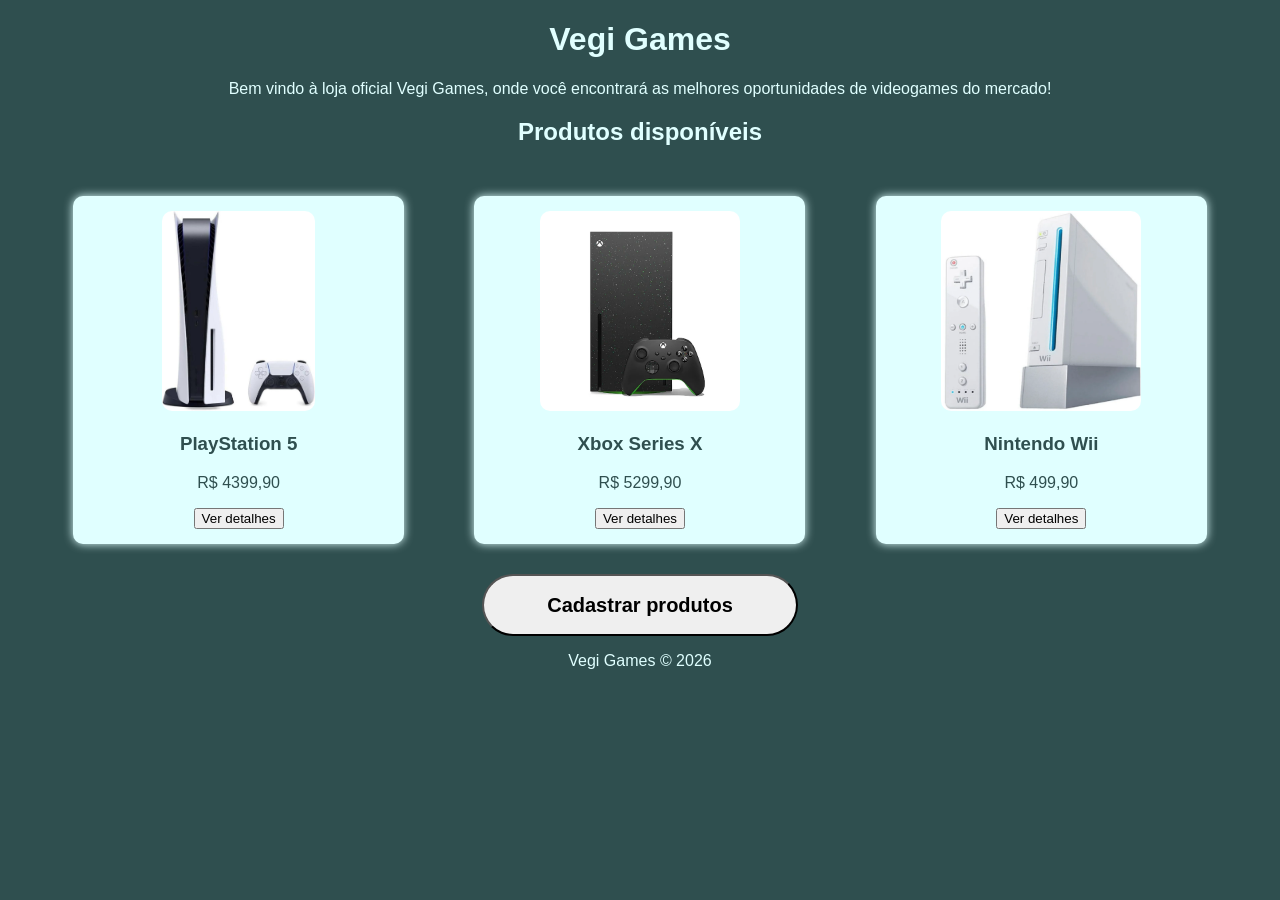
<file: Atividade 2/index.html>
<!DOCTYPE html>
<html>
    <head>
        <meta charset="UTF-8">
        <title>Produtos</title>
        <link rel="stylesheet" href="style.css">
    </head>
    <body>
        <header>
            <h1>Vegi Games</h1>
        </header>
        <main>
            <section>
                <p class="info-principal">
                    Bem vindo à loja oficial Vegi Games, onde você encontrará as melhores oportunidades de videogames do mercado!
                </p>
            </section>
            <section>
                <h2>Produtos disponíveis</h2>
            </section>
            <div class="produtos">
                <div class="prod">
                    <img src="ps5.jpeg">
                    <a href="https://www.playstation.com/pt-br/ps5/"><h3>PlayStation 5</h3></a>
                    <p class="preco">R$ 4399,90</p>
                    <a href="https://www.playstation.com/pt-br/ps5/"><button>Ver detalhes</button></a>
                </div>
                <div class="prod">
                    <img src="xbox.webp">
                    <a href="https://www.xbox.com/pt-BR/consoles/xbox-series-x"><h3>Xbox Series X</h3></a>
                    <p class="preco">R$ 5299,90</p>
                    <a href="https://www.xbox.com/pt-BR/consoles/xbox-series-x"><button>Ver detalhes</button></a>
                </div>
                <div class="prod">
                    <img src="wii.webp">
                    <a href="https://www.mercadolivre.com.br/wii-rvl-001-usa-512mb-standard-cor-branco-excelente-recondicionado/p/MLB2014104236?pdp_filters=item_id%3AMLB7370656712&from=gshop&matt_tool=61921241&matt_word=&matt_source=google&matt_campaign_id=22090354535&matt_ad_group_id=193694065327&matt_match_type=&matt_network=g&matt_device=c&matt_creative=787871579246&matt_keyword=&matt_ad_position=&matt_ad_type=pla&matt_merchant_id=735125422&matt_product_id=MLB2014104236-product&matt_product_partition_id=2496656095838&matt_target_id=pla-2496656095838&cq_src=google_ads&cq_cmp=22090354535&cq_net=g&cq_plt=gp&cq_med=pla&gad_source=1&gad_campaignid=22090354535&gbraid=0AAAAAD93qcCP2fOwUQLxU6kDPedBfQMBq&gclid=Cj0KCQjw2OnUBhC2ARIsACKyfaHqRdEvTPEdRBOXAl4Ujsl--BTjCVZh88mWEa2ZRlcwLSmmZAAocmoaAprnEALw_wcB"><h3>Nintendo Wii</h3></a>
                    <p class="preco">R$ 499,90</p>
                    <a href="https://www.mercadolivre.com.br/wii-rvl-001-usa-512mb-standard-cor-branco-excelente-recondicionado/p/MLB2014104236?pdp_filters=item_id%3AMLB7370656712&from=gshop&matt_tool=61921241&matt_word=&matt_source=google&matt_campaign_id=22090354535&matt_ad_group_id=193694065327&matt_match_type=&matt_network=g&matt_device=c&matt_creative=787871579246&matt_keyword=&matt_ad_position=&matt_ad_type=pla&matt_merchant_id=735125422&matt_product_id=MLB2014104236-product&matt_product_partition_id=2496656095838&matt_target_id=pla-2496656095838&cq_src=google_ads&cq_cmp=22090354535&cq_net=g&cq_plt=gp&cq_med=pla&gad_source=1&gad_campaignid=22090354535&gbraid=0AAAAAD93qcCP2fOwUQLxU6kDPedBfQMBq&gclid=Cj0KCQjw2OnUBhC2ARIsACKyfaHqRdEvTPEdRBOXAl4Ujsl--BTjCVZh88mWEa2ZRlcwLSmmZAAocmoaAprnEALw_wcB"><button>Ver detalhes</button></a>
                </div>
            </div>
            <section>
                <a href="form.html"><button class="botao-cad"><h2>Cadastrar produtos</h2></button></a>
            </section>
        </main>
        <footer>
            <p>Vegi Games © 2026</p>
        </footer>
    </body>
</html>
</file>
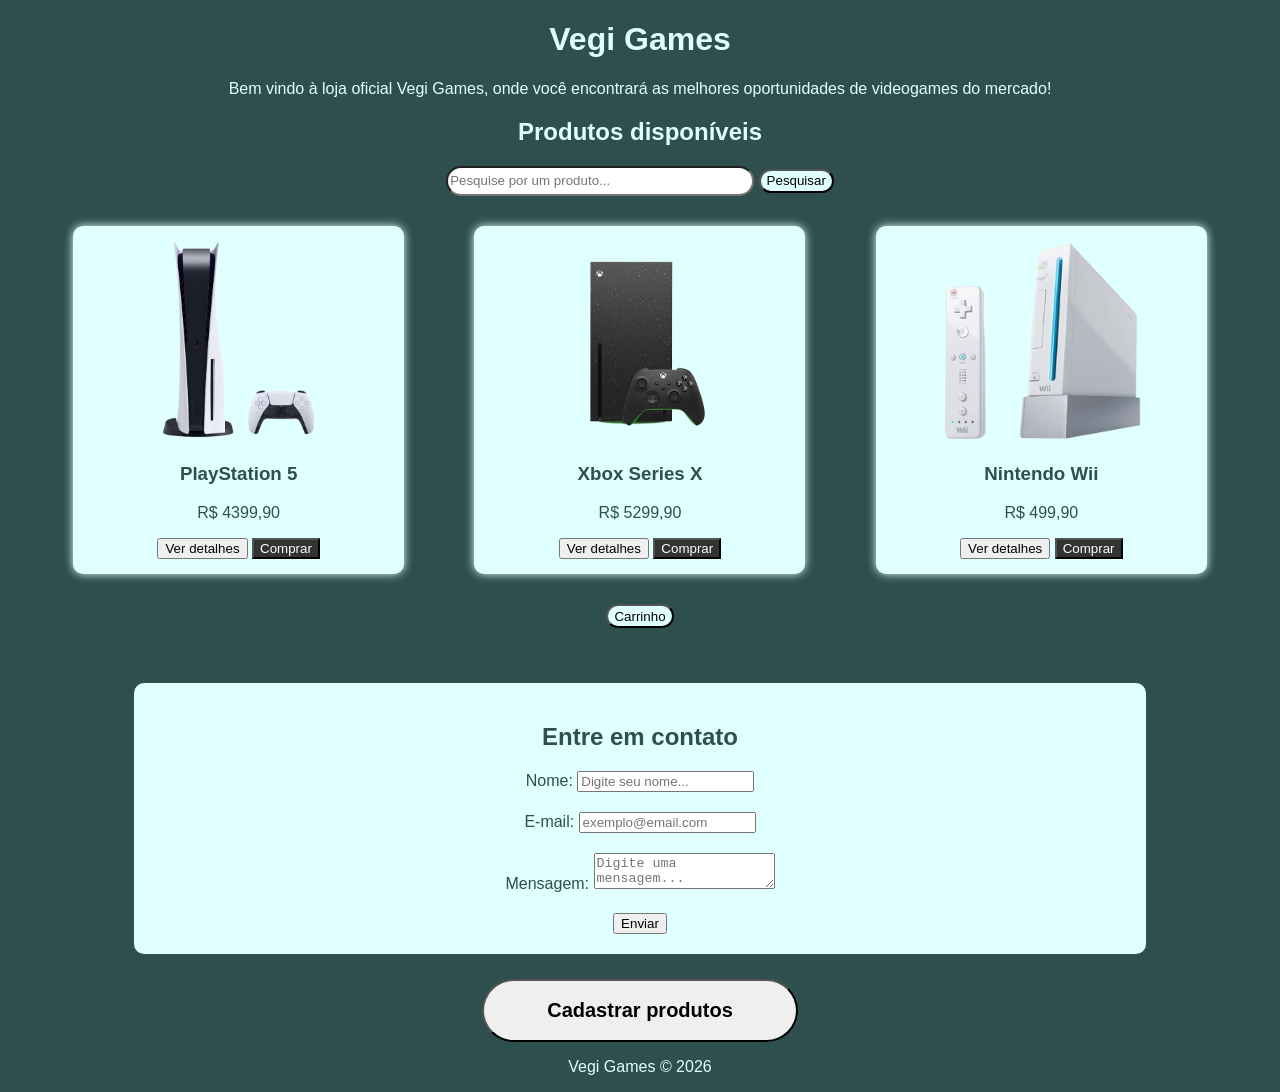
<file: Atividade 3/index.html>
<!DOCTYPE html>
<html>
    <head>
        <meta charset="UTF-8">
        <title>Produtos</title>
        <link rel="stylesheet" href="style.css">
    </head>
    <body>
        <header>
            <div>
                <h1>Vegi Games</h1>
            </div>
        </header>
        <main>
            <section>
                <p class="info-principal">
                    Bem vindo à loja oficial Vegi Games, onde você encontrará as melhores oportunidades de videogames do mercado!
                </p>
            </section>
            <section>
                <h2>Produtos disponíveis</h2>
                <div class="div-pesquisa">
                    <form id="form-pesquisa">
                        <input id="campo-pesquisa" name="pesquisa" type=" text" placeholder="Pesquise por um produto...">
                        <button class="botao-pesquisar">Pesquisar</button>
                    </form>
                </div>
            </section>
            <div class="produtos">
                <div class="prod" id="ps5">
                    <img src="ps5.png">
                    <a href="https://www.playstation.com/pt-br/ps5/"><h3 class="prod-nome-ps5">PlayStation 5</h3></a>
                    <p class="preco">R$ 4399,90</p>
                    <a href="https://www.playstation.com/pt-br/ps5/"><button>Ver detalhes</button></a>
                    <button class="bt-comprar" id="bt-comprar-ps5">Comprar</button>
                </div>
                <div class="prod" id="xbox">
                    <img src="xbox.png">
                    <a href="https://www.xbox.com/pt-BR/consoles/xbox-series-x"><h3 class="prod-nome-xbox">Xbox Series X</h3></a>
                    <p class="preco">R$ 5299,90</p>
                    <a href="https://www.xbox.com/pt-BR/consoles/xbox-series-x"><button>Ver detalhes</button></a>
                    <button class="bt-comprar" id="bt-comprar-xbox">Comprar</button>
                </div>
                <div class="prod" id="wii">
                    <img src="wii.png">
                    <a href="https://www.mercadolivre.com.br/wii-rvl-001-usa-512mb-standard-cor-branco-excelente-recondicionado/p/MLB2014104236?pdp_filters=item_id%3AMLB7370656712&from=gshop&matt_tool=61921241&matt_word=&matt_source=google&matt_campaign_id=22090354535&matt_ad_group_id=193694065327&matt_match_type=&matt_network=g&matt_device=c&matt_creative=787871579246&matt_keyword=&matt_ad_position=&matt_ad_type=pla&matt_merchant_id=735125422&matt_product_id=MLB2014104236-product&matt_product_partition_id=2496656095838&matt_target_id=pla-2496656095838&cq_src=google_ads&cq_cmp=22090354535&cq_net=g&cq_plt=gp&cq_med=pla&gad_source=1&gad_campaignid=22090354535&gbraid=0AAAAAD93qcCP2fOwUQLxU6kDPedBfQMBq&gclid=Cj0KCQjw2OnUBhC2ARIsACKyfaHqRdEvTPEdRBOXAl4Ujsl--BTjCVZh88mWEa2ZRlcwLSmmZAAocmoaAprnEALw_wcB"><h3 class="prod-nome-wii">Nintendo Wii</h3></a>
                    <p class="preco">R$ 499,90</p>
                    <a href="https://www.mercadolivre.com.br/wii-rvl-001-usa-512mb-standard-cor-branco-excelente-recondicionado/p/MLB2014104236?pdp_filters=item_id%3AMLB7370656712&from=gshop&matt_tool=61921241&matt_word=&matt_source=google&matt_campaign_id=22090354535&matt_ad_group_id=193694065327&matt_match_type=&matt_network=g&matt_device=c&matt_creative=787871579246&matt_keyword=&matt_ad_position=&matt_ad_type=pla&matt_merchant_id=735125422&matt_product_id=MLB2014104236-product&matt_product_partition_id=2496656095838&matt_target_id=pla-2496656095838&cq_src=google_ads&cq_cmp=22090354535&cq_net=g&cq_plt=gp&cq_med=pla&gad_source=1&gad_campaignid=22090354535&gbraid=0AAAAAD93qcCP2fOwUQLxU6kDPedBfQMBq&gclid=Cj0KCQjw2OnUBhC2ARIsACKyfaHqRdEvTPEdRBOXAl4Ujsl--BTjCVZh88mWEa2ZRlcwLSmmZAAocmoaAprnEALw_wcB"><button>Ver detalhes</button></a>
                    <button class="bt-comprar" id="bt-comprar-wii">Comprar</button>
                </div>
                <div class="esconde" id="mensagem-carrinho-vazio">
                    <p>Nenhum item corresponde à pesquisa.</p>
                </div>
            </div>
            <div class="carrinho">
                <a href="carrinho.html"><button id="bt-carrinho">Carrinho</button></a>
            </div>
            <div id="mensagem-carrinho" class="esconde">

            </div>
            <section>
                <div class="contato">
                    <h2>Entre em contato</h2>
                    <form id="form-contato">
                        <div id="div-nome">
                            <label>Nome:</label>
                            <input name="nome" type="text" class="campo-contato" id="nome" placeholder="Digite seu nome...">
                        </div>
                        <div id="div-email">
                            <label>E-mail:</label>
                            <input name="email" type="email" class="campo-contato" id="email" placeholder="exemplo@email.com">
                        </div>
                        <div id="div-mensagem">
                            <label>Mensagem:</label>
                            <textarea name="mensagem" class="campo-contato" id="mensagem" placeholder="Digite uma mensagem..."></textarea>
                        </div>
                        <div id="div-erro" class="esconde">
                            <p>Preencha os campos obrigatórios para enviar o formulário.</p>
                        </div>
                        <button id="bt-enviar-contato">Enviar</button>
                    </form>
                </div>
            </section>
            <section>
                <a href="form.html"><button class="botao-cad"><h2>Cadastrar produtos</h2></button></a>
            </section>
        </main>
        <footer>
            <p>Vegi Games © 2026</p>
        </footer>

        <script src="script.js"></script>
    </body>
</html>
</file>
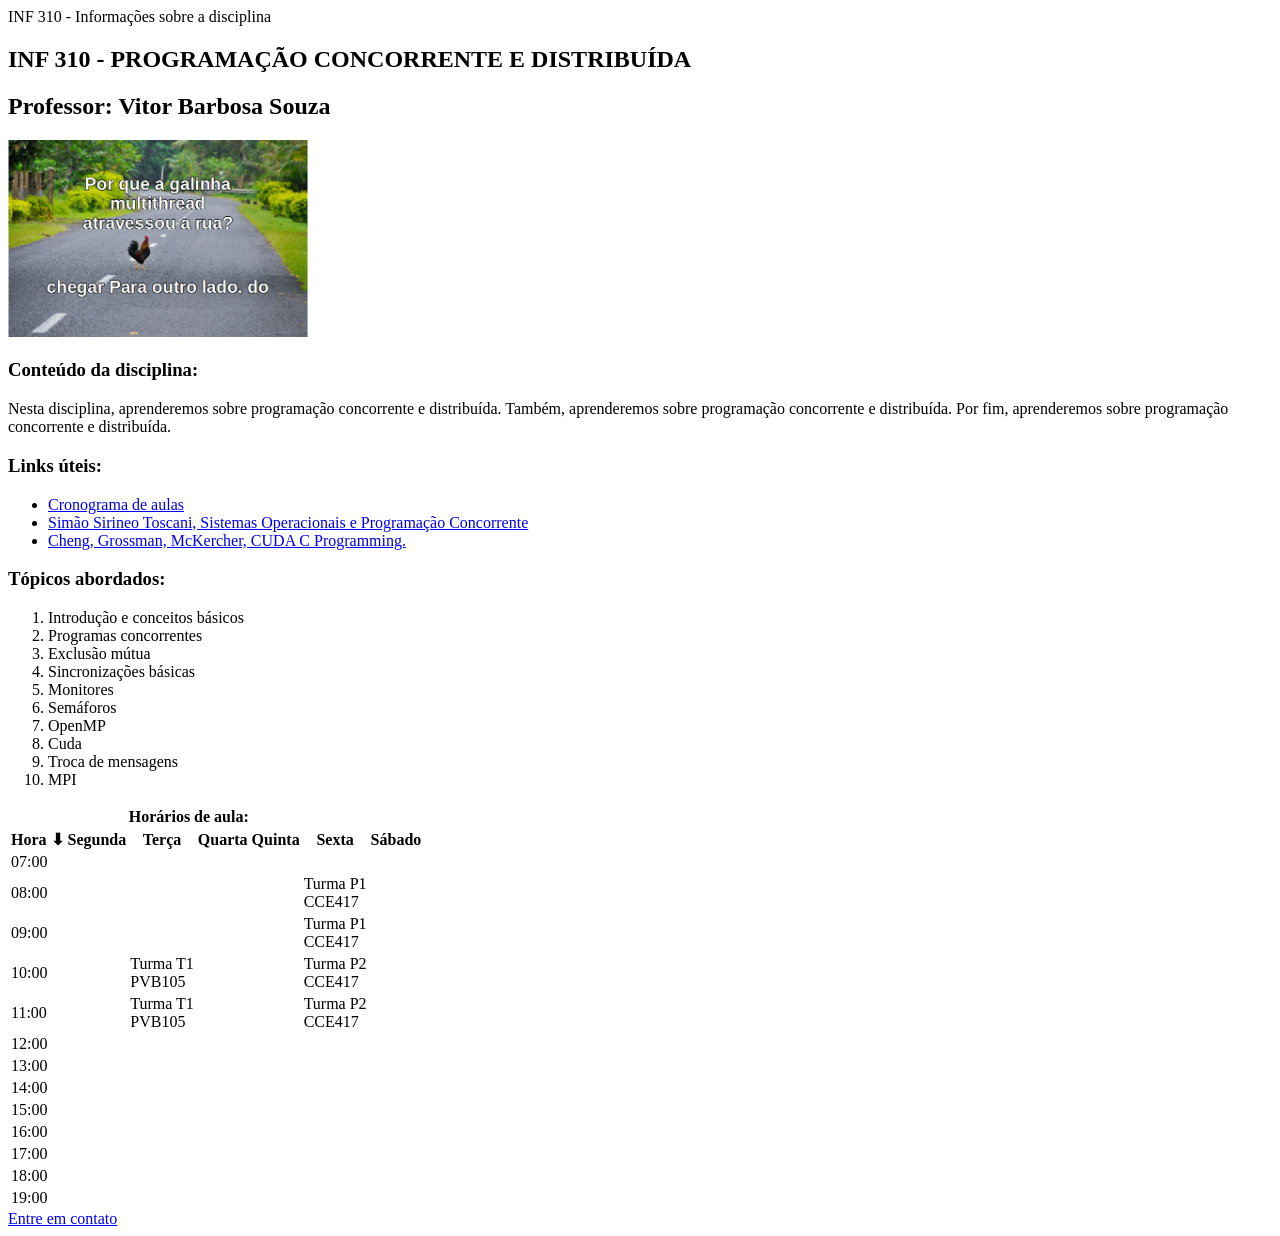
<file: Parte1.html>
<!DOCTYPE html>
<html>
    <head>
        <meta charset="UTF-8">
        <title>INF 310 - Página principal</title>
    </head>

    <body>
        <header>
            INF 310 - Informações sobre a disciplina
        </header>

        <main>
            <section id="main-info">
                <h1>INF 310 - PROGRAMAÇÃO CONCORRENTE E DISTRIBUÍDA</h1>
                <h2>Professor: Vitor Barbosa Souza</h2>
                <img src="multithread_chicken_2.png" width="300 px">
            </section>

            <section id="info">
                <p>
                    <h3>Conteúdo da disciplina:</h3>
                    Nesta disciplina, aprenderemos sobre programação concorrente e distribuída.
                    Também, aprenderemos sobre programação concorrente e distribuída.
                    Por fim, aprenderemos sobre programação concorrente e distribuída.
                </p>

                <h3>Links úteis:</h3>
                <ul>
                    <li><a href="https://ava.ufv.br/mod/url/view.php?id=754692">Cronograma de aulas</a></li>
                    <li><a href="https://www.inf.ufrgs.br/site/publicacoes/livros-didaticos/sistemas-operacionais-e-programacao-concorrente/">Simão Sirineo Toscani, Sistemas Operacionais e Programação Concorrente</a></li>
                    <li><a href="https://www.amazon.com.br/Professional-Cuda-Programming-John-Cheng/dp/1118739329">Cheng, Grossman, McKercher, CUDA C Programming.</a></li>
                </ul>

                <h3>Tópicos abordados:</h3>
                <ol>
                    <li>Introdução e conceitos básicos</li>
                    <li>Programas concorrentes</li>
                    <li>Exclusão mútua</li>
                    <li>Sincronizações básicas</li>
                    <li>Monitores</li>
                    <li>Semáforos</li>
                    <li>OpenMP</li>
                    <li>Cuda</li>
                    <li>Troca de mensagens</li>
                    <li>MPI</li>
                </ol>
            </section>

            <section id="classes">
                <table>
                    <tr>
                        <th colspan="6">Horários de aula:</th>
                    </tr>
                    <tr>
                        <th>Hora ⬇</th>
                        <th>Segunda</th>
                        <th>Terça</th>
                        <th>Quarta</th>
                        <th>Quinta</th>
                        <th>Sexta</th>
                        <th>Sábado</th>
                    </tr>
                    <tr>
                        <td>07:00</td>
                        <td></td>
                        <td></td>
                        <td></td>
                        <td></td>
                        <td></td>
                        <td></td>
                    </tr>
                    <tr>
                        <td>08:00</td>
                        <td></td>
                        <td></td>
                        <td></td>
                        <td></td>
                        <td>Turma P1<br>CCE417</td>
                        <td></td>
                    </tr>
                    <tr>
                        <td>09:00</td>
                        <td></td>
                        <td></td>
                        <td></td>
                        <td></td>
                        <td>Turma P1<br>CCE417</td>
                        <td></td>
                    </tr>
                    <tr>
                        <td>10:00</td>
                        <td></td>
                        <td>Turma T1<br>PVB105</td>
                        <td></td>
                        <td></td>
                        <td>Turma P2<br>CCE417</td>
                        <td></td>
                    </tr>
                    <tr>
                        <td>11:00</td>
                        <td></td>
                        <td>Turma T1<br>PVB105</td>
                        <td></td>
                        <td></td>
                        <td>Turma P2<br>CCE417</td>
                        <td></td>
                    </tr>
                    <tr>
                        <td>12:00</td>
                        <td></td>
                        <td></td>
                        <td></td>
                        <td></td>
                        <td></td>
                        <td></td>
                    </tr>
                    <tr>
                        <td>13:00</td>
                        <td></td>
                        <td></td>
                        <td></td>
                        <td></td>
                        <td></td>
                        <td></td>
                    </tr>
                    <tr>
                        <td>14:00</td>
                        <td></td>
                        <td></td>
                        <td></td>
                        <td></td>
                        <td></td>
                        <td></td>
                    </tr>
                    <tr>
                        <td>15:00</td>
                        <td></td>
                        <td></td>
                        <td></td>
                        <td></td>
                        <td></td>
                        <td></td>
                    </tr>
                    <tr>
                        <td>16:00</td>
                        <td></td>
                        <td></td>
                        <td></td>
                        <td></td>
                        <td></td>
                        <td></td>
                    </tr>
                    <tr>
                        <td>17:00</td>
                        <td></td>
                        <td></td>
                        <td></td>
                        <td></td>
                        <td></td>
                        <td></td>
                    </tr>
                    <tr>
                        <td>18:00</td>
                        <td></td>
                        <td></td>
                        <td></td>
                        <td></td>
                        <td></td>
                        <td></td>
                    </tr>
                    <tr>
                        <td>19:00</td>
                        <td></td>
                        <td></td>
                        <td></td>
                        <td></td>
                        <td></td>
                        <td></td>
                    </tr>
                </table>
            </section>

        </main>

        <footer>
            <a href="Parte1_form.html" target="_blank">Entre em contato</a>
        </footer>
    </body>


</html>
</file>
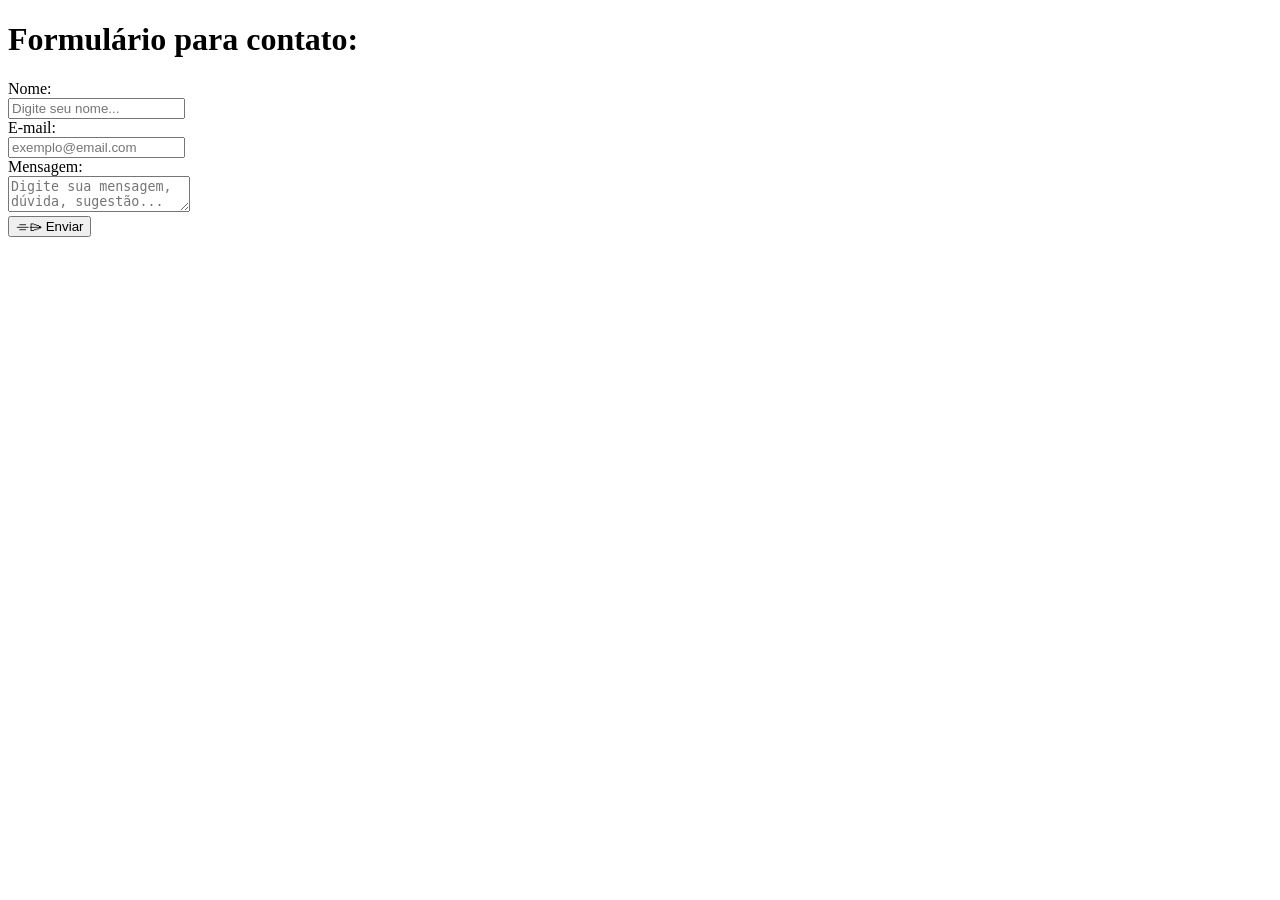
<file: Parte1_form.html>
<!DOCTYPE html>
<html>
    <head>
        <meta charset="UTF-8">
        <title>INF 310 - Contato</title>
    </head>
    
    <body>
        <h1>Formulário para contato:</h1>
        <form id="form_contato" method="post" action="/contato">
            <label for="name">Nome:</label><br>
            <input id="name" type="text" placeholder="Digite seu nome..."><br>
            <label for="email">E-mail:</label><br>
            <input id="email" type="email" placeholder="exemplo@email.com"><br>
            <label for="content">Mensagem:</label><br>
            <textarea id="content" placeholder="Digite sua mensagem, dúvida, sugestão..."></textarea><br>
            <button>⌯⌲ Enviar</button>
        </form>

    </body>


</html>
</file>
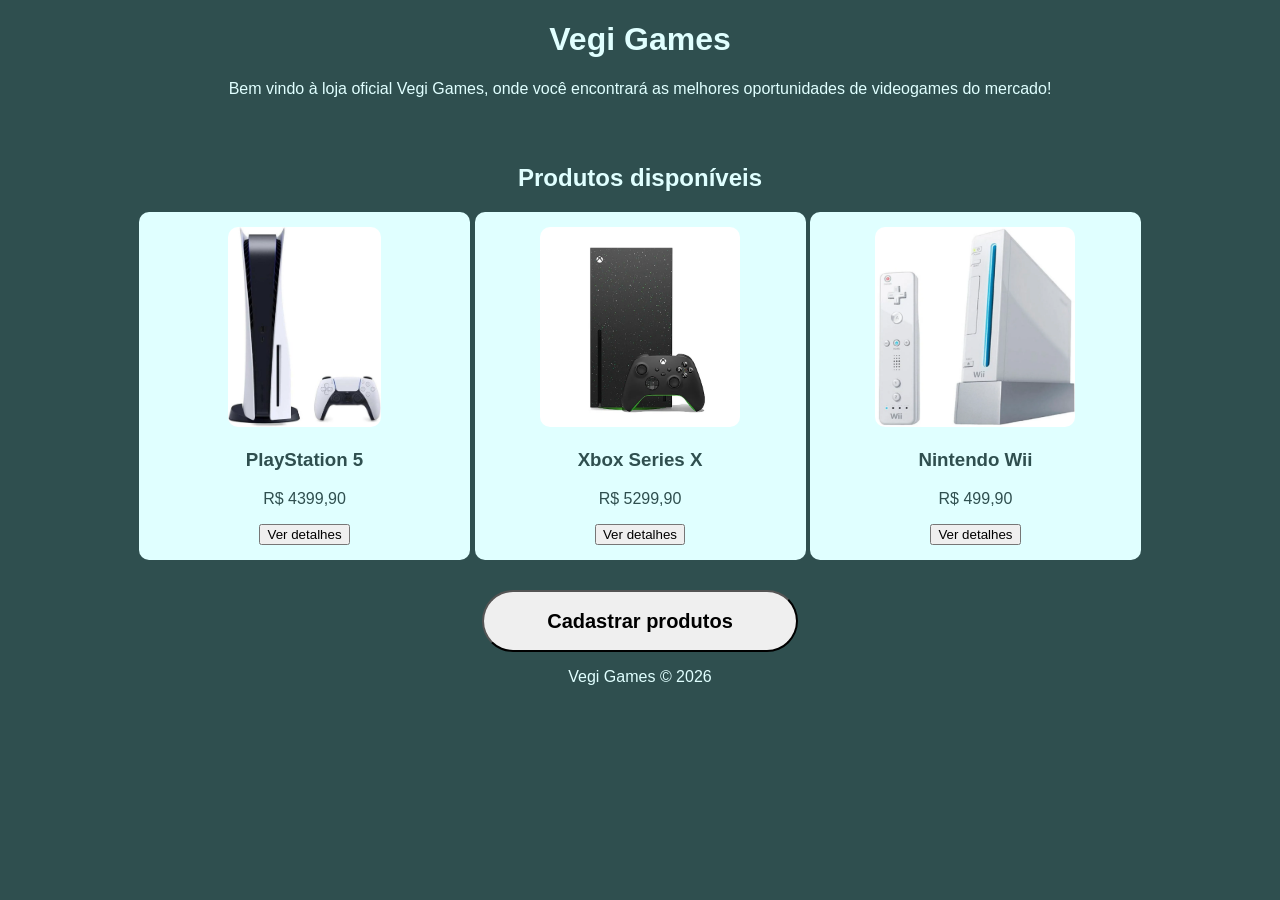
<file: Atividade 1/Parte2.html>
<!DOCTYPE html>
<html>
    <head>
        <meta charset="UTF-8">
        <title>Produtos</title>
        <link rel="stylesheet" href="Parte2.css">
    </head>
    <body>
        <header>
            <h1>Vegi Games</h1>
        </header>
        <main>
            <section>
                <p class="info-principal">
                    Bem vindo à loja oficial Vegi Games, onde você encontrará as melhores oportunidades de videogames do mercado!
                </p>
            </section>
            <div class="produtos">
                <h2>Produtos disponíveis</h2>
                <div class="prod">
                    <img src="ps5.jpeg">
                    <a href="https://www.playstation.com/pt-br/ps5/"><h3>PlayStation 5</h3></a>
                    <p class="preco">R$ 4399,90</p>
                    <a href="https://www.playstation.com/pt-br/ps5/"><button>Ver detalhes</button></a>
                </div>
                <div class="prod">
                    <img src="xbox.webp">
                    <a href="https://www.xbox.com/pt-BR/consoles/xbox-series-x"><h3>Xbox Series X</h3></a>
                    <p class="preco">R$ 5299,90</p>
                    <a href="https://www.xbox.com/pt-BR/consoles/xbox-series-x"><button>Ver detalhes</button></a>
                </div>
                <div class="prod">
                    <img src="wii.webp">
                    <a href="https://www.mercadolivre.com.br/wii-rvl-001-usa-512mb-standard-cor-branco-excelente-recondicionado/p/MLB2014104236?pdp_filters=item_id%3AMLB7370656712&from=gshop&matt_tool=61921241&matt_word=&matt_source=google&matt_campaign_id=22090354535&matt_ad_group_id=193694065327&matt_match_type=&matt_network=g&matt_device=c&matt_creative=787871579246&matt_keyword=&matt_ad_position=&matt_ad_type=pla&matt_merchant_id=735125422&matt_product_id=MLB2014104236-product&matt_product_partition_id=2496656095838&matt_target_id=pla-2496656095838&cq_src=google_ads&cq_cmp=22090354535&cq_net=g&cq_plt=gp&cq_med=pla&gad_source=1&gad_campaignid=22090354535&gbraid=0AAAAAD93qcCP2fOwUQLxU6kDPedBfQMBq&gclid=Cj0KCQjw2OnUBhC2ARIsACKyfaHqRdEvTPEdRBOXAl4Ujsl--BTjCVZh88mWEa2ZRlcwLSmmZAAocmoaAprnEALw_wcB"><h3>Nintendo Wii</h3></a>
                    <p class="preco">R$ 499,90</p>
                    <a href="https://www.mercadolivre.com.br/wii-rvl-001-usa-512mb-standard-cor-branco-excelente-recondicionado/p/MLB2014104236?pdp_filters=item_id%3AMLB7370656712&from=gshop&matt_tool=61921241&matt_word=&matt_source=google&matt_campaign_id=22090354535&matt_ad_group_id=193694065327&matt_match_type=&matt_network=g&matt_device=c&matt_creative=787871579246&matt_keyword=&matt_ad_position=&matt_ad_type=pla&matt_merchant_id=735125422&matt_product_id=MLB2014104236-product&matt_product_partition_id=2496656095838&matt_target_id=pla-2496656095838&cq_src=google_ads&cq_cmp=22090354535&cq_net=g&cq_plt=gp&cq_med=pla&gad_source=1&gad_campaignid=22090354535&gbraid=0AAAAAD93qcCP2fOwUQLxU6kDPedBfQMBq&gclid=Cj0KCQjw2OnUBhC2ARIsACKyfaHqRdEvTPEdRBOXAl4Ujsl--BTjCVZh88mWEa2ZRlcwLSmmZAAocmoaAprnEALw_wcB"><button>Ver detalhes</button></a>
                </div>
            </div>
            <section>
                <a href="Parte2_form.html"><button class="botao-cad"><h2>Cadastrar produtos</h2></button></a>
            </section>
        </main>
        <footer>
            <p>Vegi Games © 2026</p>
        </footer>
    </body>
</html>
</file>
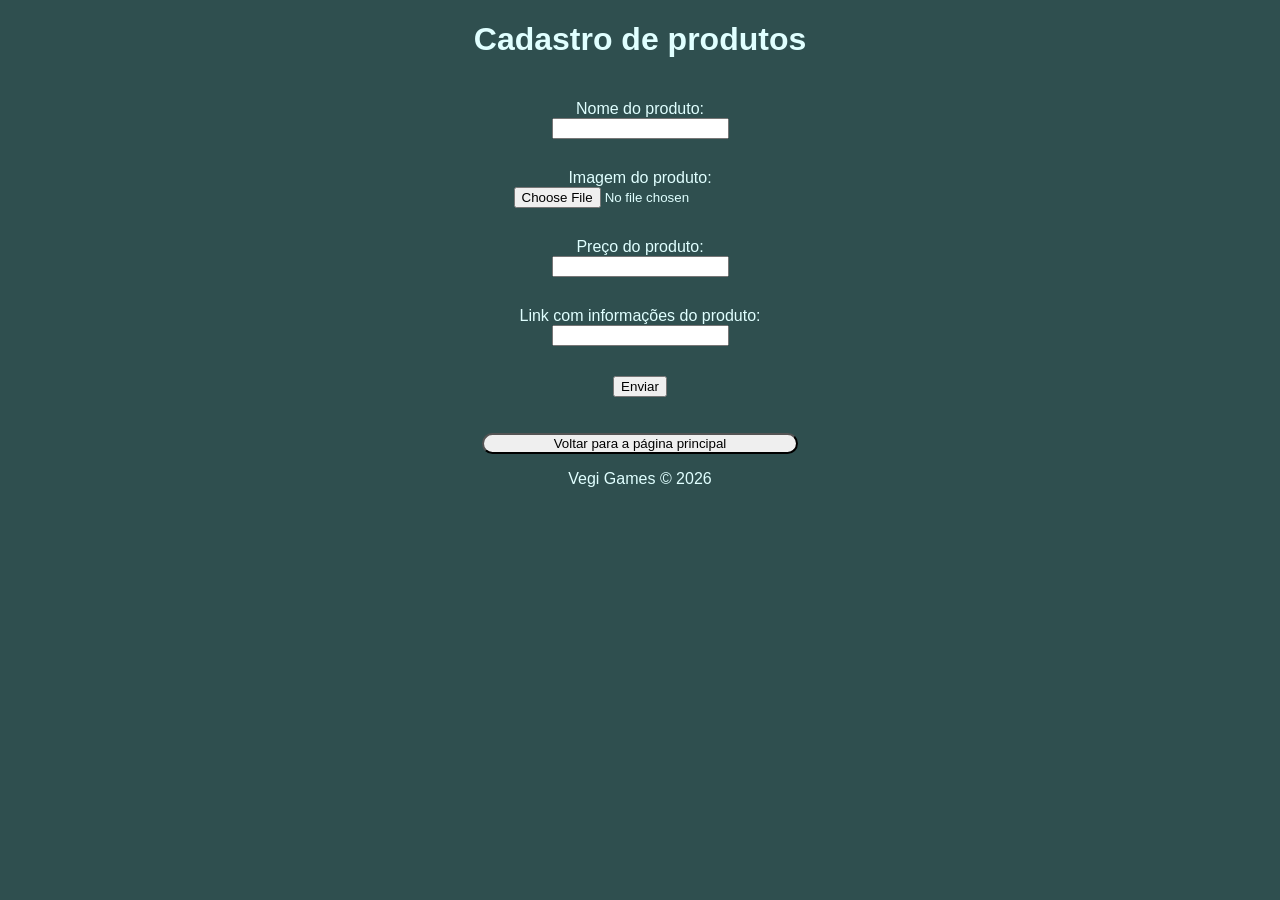
<file: Atividade 1/Parte2_form.html>
<!DOCTYPE html>
<html>
    <head>
        <meta charset="UTF-8">
        <title>Cadastro de produtos</title>
        <link rel="stylesheet" href="Parte2.css">
    </head>
    <body>
        <header>
            <h1>Cadastro de produtos</h1>
        </header>
        <main>
            <section id="cadastro">
                <form method="post" action="/cad">
                    <label>Nome do produto:</label><br>
                    <input type="text" name="nome"><br>

                    <label>Imagem do produto:</label><br>
                    <input type="file" name="imagem"><br>

                    <label>Preço do produto:</label><br>
                    <input type="number" step="0.01" name="preco"><br>

                    <label>Link com informações do produto:</label><br>
                    <input type="text" name="info"><br>

                    <button>Enviar</button>
                </form>
            </section>
        </main>
        <footer>
            <p><a href="Parte2.html"><button class="botao-cad">Voltar para a página principal</button></a></p>
            <p>Vegi Games © 2026</p>
        </footer>
    </body>
</html>
</file>
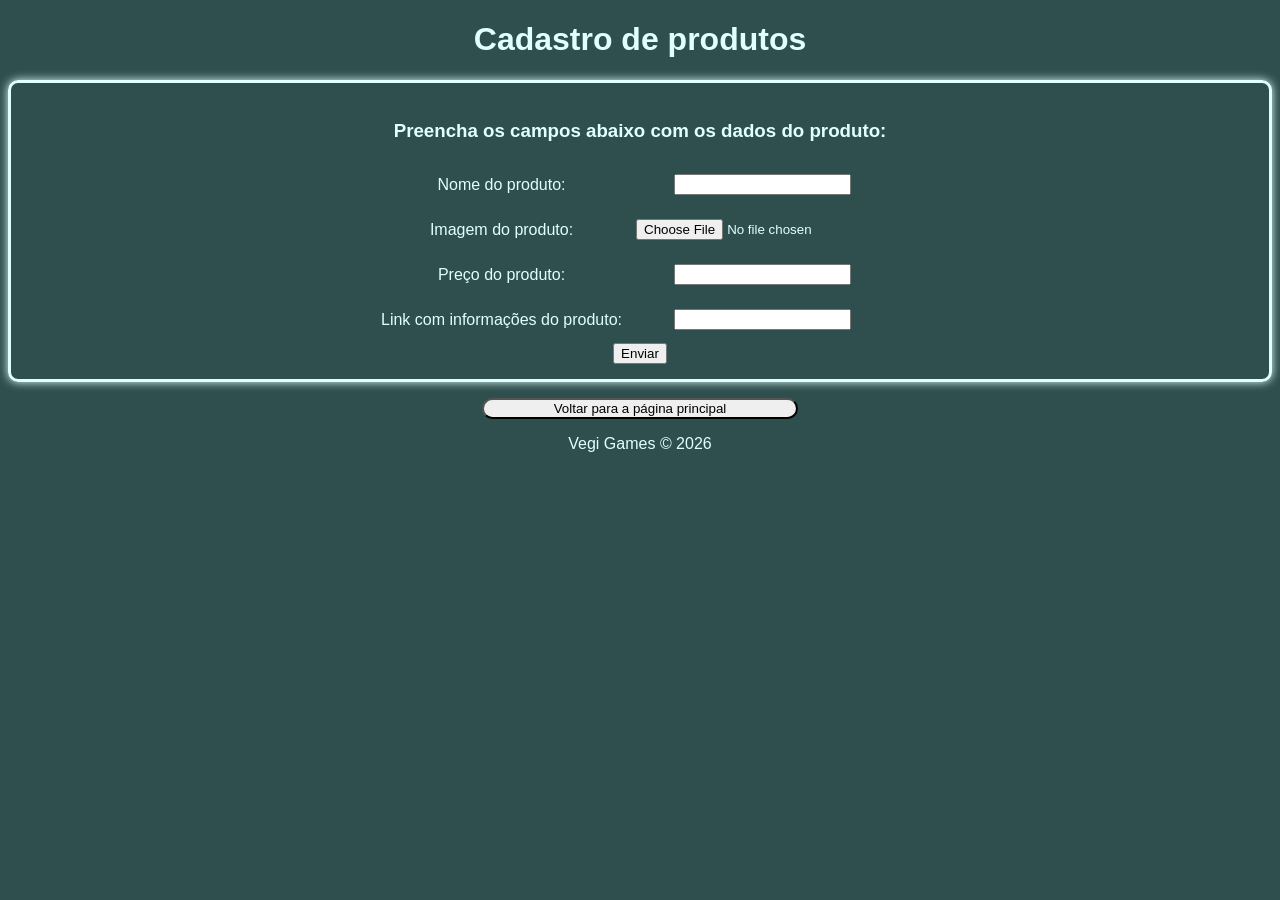
<file: Atividade 2/form.html>
<!DOCTYPE html>
<html>
    <head>
        <meta charset="UTF-8">
        <title>Cadastro de produtos</title>
        <link rel="stylesheet" href="style.css">
    </head>
    <body>
        <header>
            <h1>Cadastro de produtos</h1>
        </header>
        <main>
            <div class="container-cad">
                <form action="/cadastro" method="post">
                    <table>
                        <tr>
                            <th colspan="2"><h3>Preencha os campos abaixo com os dados do produto:</h3></th>
                        </tr>
                        <tr>
                            <td><label>Nome do produto:</label></td>
                            <td><input type="text" name="nome"></td>
                        </tr>
                        <tr>
                            <td><label>Imagem do produto:</label></td>
                            <td><input type="file" name="imagem"></td>
                        </tr>
                        <tr>
                            <td><label>Preço do produto:</label></td>
                            <td><input type="number" step="0.01" name="preco"></td>
                        </tr>
                        <tr>
                            <td><label>Link com informações do produto:</label></td>
                            <td><input type="text" name="info"></td>
                        </tr>
                    </table>
                    <button>Enviar</button>
                </form>
            </div>
        </main>
        <footer>
            <p><a href="index.html"><button class="botao-cad">Voltar para a página principal</button></a></p>
            <p>Vegi Games © 2026</p>
        </footer>
    </body>
</html>
</file>
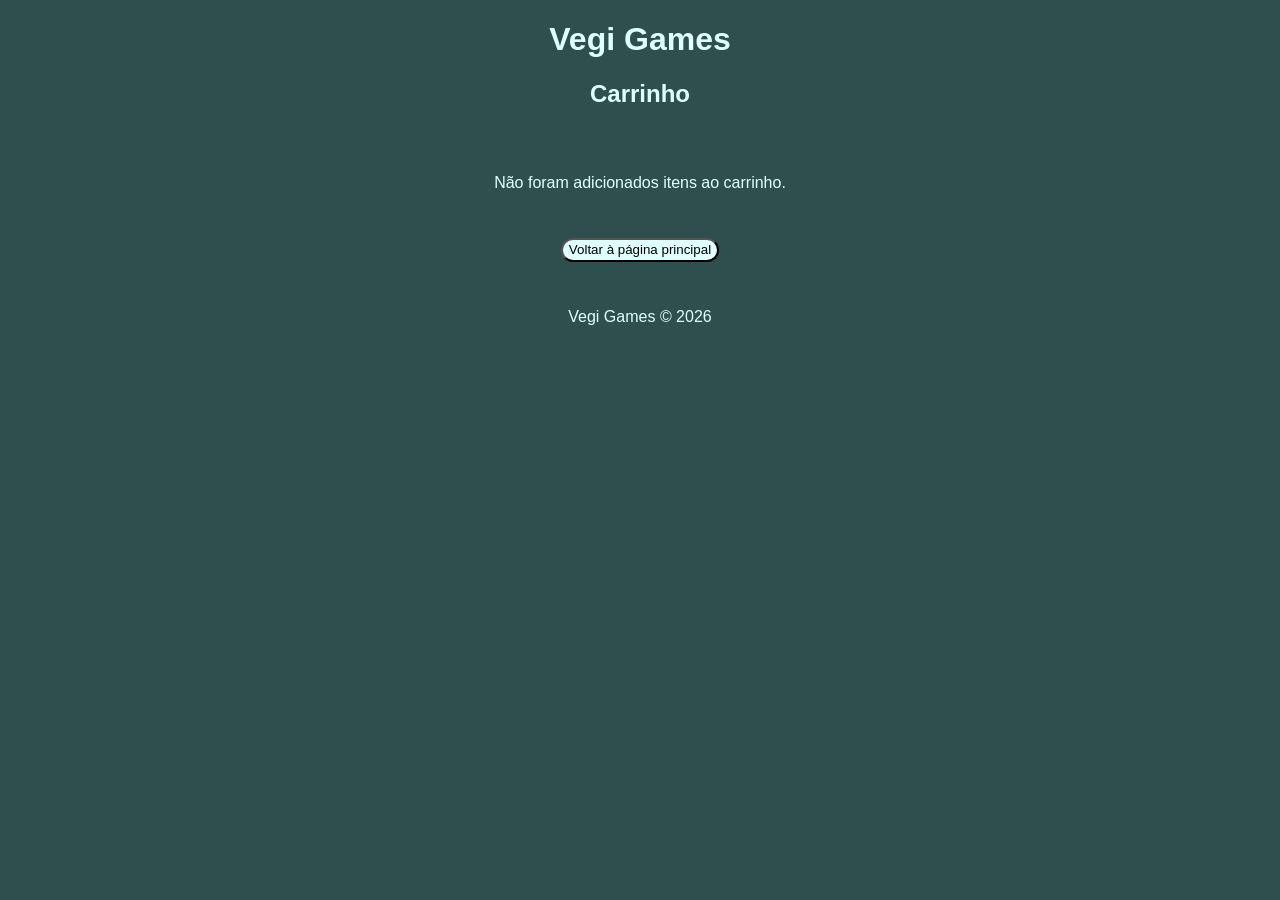
<file: Atividade 3/carrinho.html>
<!DOCTYPE html>
<html>
    <head>
        <meta charset="UTF-8">
        <title>Meu carrinho</title>
        <link rel="stylesheet" href="style.css">
    </head>
    <body>
        <header>
            <div>
                <h1>Vegi Games</h1>
            </div>
        </header>
        <main>
            <section>
                <h2>Carrinho</h2>
            </section>
            <div class="produtos">
                <p id="mensagem-carrinho-vazio">Não foram adicionados itens ao carrinho.</p>
            </div>
            <div class="carrinho">
                <a href="index.html"><button id="bt-carrinho">Voltar à página principal</button></a>
            </div>
            <div id="mensagem-carrinho" class="esconde">

            </div>
        </main>
        <footer>
            <p>Vegi Games © 2026</p>
        </footer>

        <script src="script.js"></script>
    </body>
</html>
</file>
<file: Atividade 2/style.css>
body{
    font-family: 'Lucida Sans', 'Lucida Sans Regular', 'Lucida Grande', 'Lucida Sans Unicode', Geneva, Verdana, sans-serif;
    font-size: 16px;
    color: lightcyan;
    background-color: darkslategray;
    text-align: center;
}

img{
    border-radius: 10px;
    height: 200px;
}

.produtos{
    padding: 30px;
    display: flex;
    justify-content: space-around;
}

.prod{
    background-color: lightcyan;
    border-radius: 10px;
    box-shadow: 0 0 10px lightcyan;
    width: 25%;
    height: 25%;
    padding: 15px;
}

.prod a{
    text-decoration: none;
    color: darkslategray;
}

.preco{
    color: darkslategray;
}

.botao-cad{
    border-radius: 500px;
    width: 25%;
    height: 25%;
}

.container-cad{
    display: flex;
    justify-content: space-evenly;
    border: 3px solid lightcyan;
    border-radius: 10px;
    padding: 15px;
    box-shadow: 0px 0px 10px lightcyan;
}

.container-cad input{
    margin: 10px;
}

@media (max-width: 839px){
    .produtos{
        display: block;
        justify-content: center;
    }

    .prod {
        width: 90%;
        margin-bottom: 20px;
    }

    .botao-cad{
        width: 80%;
    }
}
</file>
<file: Atividade 3/style.css>
body{
    font-family: 'Lucida Sans', 'Lucida Sans Regular', 'Lucida Grande', 'Lucida Sans Unicode', Geneva, Verdana, sans-serif;
    font-size: 16px;
    color: lightcyan;
    background-color: darkslategray;
    text-align: center;
}

img{
    border-radius: 10px;
    height: 200px;
}

.produtos{
    padding: 30px;
    display: flex;
    justify-content: space-around;
}

.prod{
    background-color: lightcyan;
    border-radius: 10px;
    box-shadow: 0 0 10px lightcyan;
    width: 25%;
    height: 25%;
    padding: 15px;
}

.prod:hover {
    box-shadow: 0 0 20px lightcyan;    
}

.prod a{
    text-decoration: none;
    color: darkslategray;
}

.preco{
    color: darkslategray;
}

.botao-cad{
    border-radius: 500px;
    width: 25%;
    height: 25%;
}

.container-cad{
    display: flex;
    justify-content: space-evenly;
    border: 3px solid lightcyan;
    border-radius: 10px;
    padding: 15px;
    box-shadow: 0px 0px 10px lightcyan;
}

.container-cad input{
    margin: 10px;
}

@media (max-width: 839px){
    .produtos{
        display: block;
        justify-content: center;
    }

    .prod {
        width: 90%;
        margin-bottom: 20px;
    }

    .botao-cad{
        width: 80%;
    }
}

.botao-pesquisar {
    border-radius: 50px;
    background-color: lightcyan;
    height: 24px;
}

.botao-pesquisar:hover {
    box-shadow: 0 0 10px lightcyan;
}

#campo-pesquisa {
    border-radius: 50px;
    height: 24px;
    width: 300px;
}

#campo-pesquisa:hover {
    box-shadow: 0 0 10px lightcyan;
}

.bt-comprar {
    background-color: #333;
    color: white;
    font-weight: 500;
}

.bt-comprar:hover {
    background-color: #999;
}

.carrinho {
    padding-bottom: 30px;
}

#bt-carrinho {
    border-radius: 50px;
    background-color: lightcyan;
    height: 24px;
}

#bt-carrinho:hover {
    box-shadow: 0 0 10px lightcyan;
}

.contato {
    color: darkslategray;
    padding: 20px;
    margin: 2% 10%;
    background-color: lightcyan;
    border-radius: 10px;
}

.contato div {
    margin-bottom: 20px;
}

.campo-contato {
    display: inline-block;
}

.campo-obrigatorio {
    border: 1px solid red;
}

#div-erro {
    color: red;
    font-size: 0.8rem;
}

/* Classes do JavaScript */

.prod-adicionado {
    background-color: darkred;
    color: white;
}

.pulsate {
    box-shadow: 0 0 15px lightcyan;
}

.esconde {
    display: none;
}

.mensagem-carrinho-add {
    display: inline-block;
    padding: 15px;
    margin-bottom: 20px;
    background-color: #90ff97;
    color: #4b8a4f;
    border: 2px solid #4b8a4f;
    width: 400px;
    height: 20px;
    border-radius: 10px;
}

.mensagem-carrinho-remove {
    display: inline-block;
    padding: 15px;
    margin-bottom: 20px;
    background-color: #f9ad8e;
    color: #724e40;
    border: 2px solid #724e40;
    width: 400px;
    height: 20px;
    border-radius: 10px;
}
</file>
<file: Atividade 1/Parte2.css>
body{
    font-family: 'Lucida Sans', 'Lucida Sans Regular', 'Lucida Grande', 'Lucida Sans Unicode', Geneva, Verdana, sans-serif;
    color: lightcyan;
    background-color: darkslategray;
    text-align: center;
}

img{
    border-radius: 10px;
    height: 200px;
}

.produtos{
    padding: 30px;
}

.prod{
    display: inline-block;
    background-color: lightcyan;
    border-width: 5px;
    border-color: black;
    border-radius: 10px;
    width: 25%;
    height: 25%;
    padding: 15px;
}

.prod a{
    text-decoration: none;
    color: darkslategray;
}

.preco{
    color: darkslategray;
}

.botao-cad{
    border-radius: 500px;
    width: 25%;
    height: 25%;
}

input{
    margin-bottom: 30px;
}


#cadastro form{
    padding: 20px;
}
</file>
